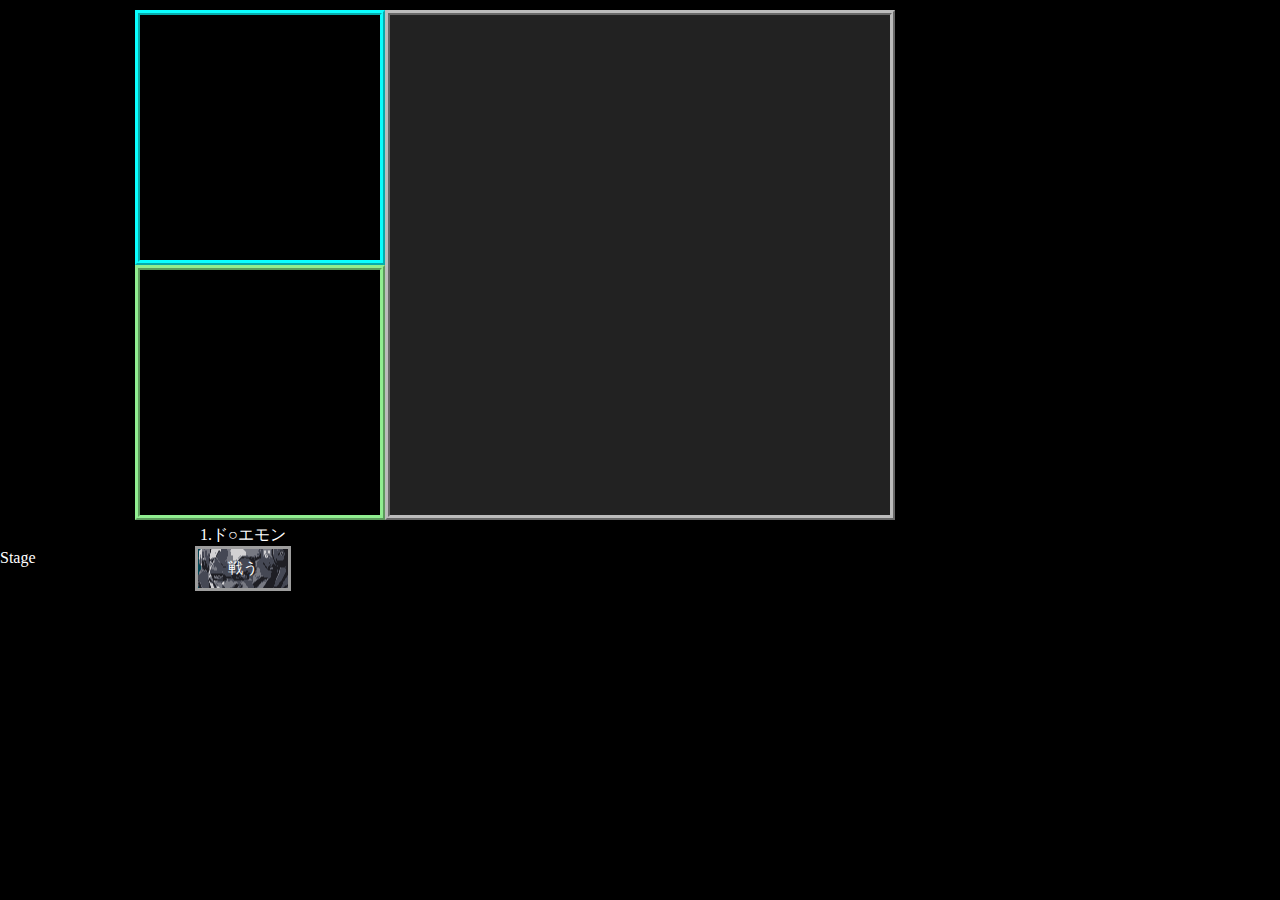
<file: kadai.html>
<!DOCTYPE html>
<html lang="en">

<head>
    <meta charset="UTF-8">
    <meta name="viewport" content="width=device-width, initial-scale=1.0">
    <link rel="stylesheet" href="style.css">

    <title>じゃんけん課題</title>
</head>

<body>
    <div class="gamePad">
        <div class="sideBarLeft">
            <div class="gameHelp">
                <div>じゃんけんに勝て！</div>
            </div>
            <div class="myInfo">
                <div class="howToWin"></div>
                <div class="result">
                    <div id="win"></div>
                    <div id="draw"></div>
                    <div id="lose"></div>
                    <div id="score"></div>
                </div>
            </div>
        </div>
        <div class="CenterCanvas">
            <canvas id="myCanvas" width="500" height="500"></canvas>
        </div>
        <div class="sideBarRight">
            <div class="enemyImage">
                <div>enemy</div>
            </div>
            <div class="enemyText">
                <div>・・・</div>
            </div>
        </div>
    </div>

    <div class="canvasBottom">
        <div class="stageSelect">
            <div>Stage</div>
            <div class="stages">
                <div class="stage1">
                    <p>1.ド○エモン</p>
                    <button id="stage1">戦う</button>
                </div>
                <div class="stage2">
                    <p>2.そんたくん</p>
                    <button id="stage2">戦う</button>
                </div>
                <div class="stage3">
                    <p>3.純粋な子供</p>
                    <button id="stage3">戦う</button>
                </div>
            </div>
        </div>
    </div>



    <!-- ここからスクリプト -->
    <script src="https://ajax.googleapis.com/ajax/libs/jquery/3.2.1/jquery.min.js"></script>
    <script>
        //キャンバス取得
        const canvas = $("#myCanvas")[0];
        const ctx = canvas.getContext("2d");

        //ボールの大きさ
        const ballRadius = 10;

        //キー入力の変化量
        let dx = 5;
        let dy = 5;

        //自分の情報
        const me = {
            img: new Image(),
            x: (canvas.width / 2) - 25,
            y: (canvas.height) - 100,
            size: 50,
            collision: 15,
            hand: 0,//0:gu, 1:cho, 2:par
        }
        me.img.src = "img/me.png"

        //手札選択画面
        let yourHand = 0; //1gu, 2cho, 3par
        let yourHandSelected = false;
        let gameReady = false;
        const areaReady = [canvas.width / 2, canvas.height / 2 - 50]

        //敵の手の設定
        const maxSpawn = 50;//手の最大出現数
        enemyHands = {
            handGu: new Image(),
            handCho: new Image(),
            handPar: new Image(),
            handToumei: new Image(),
            handNum: 20,
            handSpeed: 0.5,
            spawnHand: Array(maxSpawn),
        }
        enemyHands.handGu.src = "img/gu.png";
        enemyHands.handCho.src = "img/cho.png";
        enemyHands.handPar.src = "img/par.png";
        enemyHands.handToumei.src = "img/transparence.png";


        //キー入力の設定
        let keyRightPressed = false;
        let keyLeftPressed = false;
        let keyUpPressed = false;
        let keyDownPressed = false;

        document.addEventListener("keyup", keyUpHandler, false);
        document.addEventListener("keydown", keyDownHandler, false);

        //スコアの設定
        let scoreWinCount = 0;
        let scoreDrawCount = 0;
        let scoreLoseCount = 0;

        function displayScore() {
            $("#win").text("win" + scoreWinCount);
            $("#draw").text("draw" + scoreDrawCount);
            $("#lose").text("lose" + scoreLoseCount);

            $("#score").text("Score:" + (scoreWinCount - scoreLoseCount));

        }

        function initGame() {
            scoreWinCount = 0;
            scoreDrawCount = 0;
            scoreLoseCount = 0;
            yourHand = 0;
            yourHandSelected = false;
            gameReady = false;
            displayScore();
        }

        //キーを押したときの処理
        function keyDownHandler(e) {
            if (e.key === "Right" || e.key === "ArrowRight") {
                keyRightPressed = true;
            } else if (e.key === "Left" || e.key === "ArrowLeft") {
                keyLeftPressed = true;
            } else if (e.key === "Up" || e.key === "ArrowUp") {
                keyUpPressed = true;
            } else if (e.key === "Down" || e.key === "ArrowDown") {
                keyDownPressed = true;
            }
        }

        function keyUpHandler(e) {
            if (e.key === "Right" || e.key === "ArrowRight") {
                keyRightPressed = false;
            } else if (e.key === "Left" || e.key === "ArrowLeft") {
                keyLeftPressed = false;
            } else if (e.key === "Up" || e.key === "ArrowUp") {
                keyUpPressed = false;
            } else if (e.key === "Down" || e.key === "ArrowDown") {
                keyDownPressed = false;
            }
        }


        function keyMove() {
            if (keyRightPressed) {
                me.x += dx;
            } if (keyLeftPressed) {
                me.x -= dx;
            } if (keyUpPressed) {
                me.y -= dy;
            } if (keyDownPressed) {
                me.y += dy;
            }

            //囲いの当たり判定
            if (me.x + me.size > canvas.width) {//右
                me.x -= dx;
            } if (me.x < 0) {//左
                me.x += dx;
            } if (me.y + me.size < me.size) {//上
                me.y += dy;
            } if (me.y + me.size > canvas.height) {//下
                me.y -= dy;
            }
        }

        function drawMe() {//自分の位置を表示する。
            const marginHand = 25;
            const sizeHand = 25;

            //自キャラを表示
            ctx.drawImage(me.img, me.x, me.y);

            //自キャラの右下に自分の手アイコンを表示
            if (yourHand === 1) {
                ctx.drawImage(enemyHands.handGu, me.x + marginHand, me.y + marginHand, sizeHand, sizeHand);
            } else if (yourHand === 2) {
                ctx.drawImage(enemyHands.handCho, me.x + marginHand, me.y + marginHand, sizeHand, sizeHand);
            } else if (yourHand === 3) {
                ctx.drawImage(enemyHands.handPar, me.x + marginHand, me.y + marginHand, sizeHand, sizeHand);
            }
            //デバッグ用:現在位置表示
            // ctx.fillText(me.x + ", " + me.y, me.x, me.y);
        }

        function make_janken_hand() {//じゃんけんの手を生成する。
            // 1:gu
            // 2.cho
            // 3.par
            const min = 1;
            const max = 3;
            return Math.floor(Math.random() * (max - min + 1)) + min
        }

        function jankenJudge(me, enemy) {//じゃんけんの判定をする。
            // 1:gu
            // 2.cho
            // 3.par
            let judge = "結果";
            if (me === 1) {//gu
                if (enemy === 1) {
                    judge = "あいこ";
                } else if (enemy === 2) {
                    judge = "かち";
                } else {
                    judge = "まけ";
                }
            } else if (me === 2) {//choki
                if (enemy === 1) {
                    judge = "まけ";
                } else if (enemy === 2) {
                    judge = "あいこ";
                } else {
                    judge = "かち";
                }
            } else {//pa
                if (enemy === 1) {
                    judge = "かち";
                } else if (enemy === 2) {
                    judge = "まけ";
                } else {
                    judge = "あいこ";
                }
            }
            return judge;
        }

        //手の出現について初期化
        function initHandArray(handOjb) {
            for (let i = 0; i < maxSpawn; i++) {
                handOjb.spawnHand[i] = Array(4);//x,y,angle,speed,handKind
                handOjb.spawnHand[i][0] = 0; //x
                handOjb.spawnHand[i][1] = 0;//y
                handOjb.spawnHand[i][2] = 0;//angle
                handOjb.spawnHand[i][3] = 0;//speed
                handOjb.spawnHand[i][4] = 0;//handkind
            }
        }

        function initHandPoint() {//手の出現場所を決定する
            const min = 0;
            const max = canvas.width;//width ===height前提で書いてる
            let pointX = Math.floor(Math.random() * (max - min + 1)) + min;
            let pointY = Math.floor(Math.random() * (max - min + 1)) + min;

            //開始位置を画面外へおいやる
            if (pointX < canvas.width / 2) {
                pointX -= (canvas.width / 2) + me.size;
            } else {
                pointX += (canvas.width / 2) - me.size;
            }
            if (pointY < canvas.width / 2) {
                pointY -= (canvas.width / 2) + me.size;
            } else {
                pointY += (canvas.width / 2) - me.size;
            }
            return [pointX, pointY]
        }

        //すべての手の設定をする。
        function setEnemyHands(handObj) {
            //0:x
            //1:y
            //2:theta
            //3:speed
            //4:hand kind
            initHandArray(handObj);//一旦リセット

            let theta = 0;

            for (let i = 0; i < handObj.handNum; i++) {
                //x,y座標
                [handObj.spawnHand[i][0], handObj.spawnHand[i][1]] = initHandPoint();

                //角度
                theta = Math.atan2(handObj.spawnHand[i][1] - canvas.height / 2, handObj.spawnHand[i][0] - canvas.width / 2);//キャンバス中心への角度
                handObj.spawnHand[i][2] = theta + (Math.random() * Math.PI / 5);//キャンバス中心への角度に60°分の乱数を追加なるく中心に向かうように。

                //スピード
                handObj.spawnHand[i][3] = handObj.handSpeed;

                //手の種類(ぐーてょきぱー)
                handObj.spawnHand[i][4] = make_janken_hand();

            }
        }

        function drawEnemyHands(handObj) {
            for (let i = 0; i < handObj.handNum; i++) {
                //敵の手を動かす
                handObj.spawnHand[i][0] -= handObj.spawnHand[i][3] * Math.cos(handObj.spawnHand[i][2]); //  dx = r cos (theta)
                handObj.spawnHand[i][1] -= handObj.spawnHand[i][3] * Math.sin(handObj.spawnHand[i][2]); //  dy = r sin (theta)

                //敵の手を表示
                if (handObj.spawnHand[i][4] == 1) {
                    ctx.drawImage(handObj.handGu, handObj.spawnHand[i][0], handObj.spawnHand[i][1]);
                } else if (handObj.spawnHand[i][4] == 2) {
                    ctx.drawImage(handObj.handCho, handObj.spawnHand[i][0], handObj.spawnHand[i][1]);
                } else if (handObj.spawnHand[i][4] == 3) {
                    ctx.drawImage(handObj.handPar, handObj.spawnHand[i][0], handObj.spawnHand[i][1]);
                } else if (handObj.spawnHand[i][4] == 4) {
                    ctx.drawImage(handObj.handToumei, handObj.spawnHand[i][0], handObj.spawnHand[i][1]);
                }

                //デバッグ用:手の位置を表示
                // ctx.fillText(Math.floor(handObj.spawnHand[i][0]) + ", " + Math.floor(handObj.spawnHand[i][1]), handObj.spawnHand[i][0], handObj.spawnHand[i][1]);

                //デバッグ用:MEとの距離を表示
                // ctx.fillText(distance(me.x, me.y, handObj.spawnHand[i][0], handObj.spawnHand[i][1]), handObj.spawnHand[i][0], handObj.spawnHand[i][1] + 30);
            }
        }


        //手札選択画面
        function drawOnlyMe() {
            const areaGuX = (canvas.width / 4) - 25;
            const areaGuY = (canvas.height / 2) + 100;
            const areaChoX = (canvas.width * 2 / 4) - 25;
            const areaChoY = (canvas.height / 2) + 100;
            const areaParX = (canvas.width * 3 / 4) - 25;
            const areaParY = (canvas.height / 2) + 100;

            ctx.clearRect(0, 0, canvas.width, canvas.height);
            //自分を描画
            drawMe();

            //自分の手札を決定する。
            ctx.font = "20px serif";
            ctx.textAlign = "center";
            ctx.fillText("自分の手を決定しよう", canvas.width / 2, 80);

            ctx.drawImage(enemyHands.handGu, areaGuX, areaGuY);
            ctx.drawImage(enemyHands.handCho, areaChoX, areaChoY);
            ctx.drawImage(enemyHands.handPar, areaParX, (canvas.width / 2) + 100);

            if (distance(me.x, me.y, areaGuX, areaGuY) < 40) {
                yourHand = 1;
            } else if (distance(me.x, me.y, areaChoX, areaChoY) < 40) {
                yourHand = 2;
            } else if (distance(me.x, me.y, areaParX, areaParY) < 40) {
                yourHand = 3;
            }
            if (yourHand != 0) {
                yourHandSelected = true;
            }


            //開始合図の円
            ctx.beginPath();
            ctx.arc(areaReady[0], areaReady[1], 50, 0, Math.PI * 2, true);
            ctx.strokeStyle = 'deepskyblue';
            ctx.lineWidth = 5;
            ctx.stroke();

            ctx.textAlign = "center";
            ctx.fillText("開始", areaReady[0], areaReady[1]);
            if (yourHandSelected == true && distance(me.x, me.y, areaReady[0], areaReady[1]) < 40) {
                gameReady = true;
            }
            if (gameReady) {
                gameStart();
            }

            //meの移動
            keyMove();

        }

        //自分と相手の距離を計算する
        function distance(x1, y1, x2, y2) {
            return Math.floor(Math.sqrt(Math.pow(x2 - x1, 2) + Math.pow(y2 - y1, 2)));
        }

        //キャンバス描画
        function draw() {
            //キャンバスをクリア
            ctx.clearRect(0, 0, canvas.width, canvas.height);
            //自分を描画
            drawMe();

            //敵の手を描画
            drawEnemyHands(enemyHands);

            //meの移動:キー入力
            keyMove();

            //当たり判定
            for (let i = 0; i < enemyHands.handNum; i++) {

                //  MEとあたったら透明になる。
                if (distance(me.x, me.y, enemyHands.spawnHand[i][0], enemyHands.spawnHand[i][1]) < 40) {
                    if (enemyHands.spawnHand[i][4] != 4) {//画像がとうめいじゃなかったら、未判定であれば

                        //じゃんけんの判定 してスコアリング
                        if (jankenJudge(yourHand, enemyHands.spawnHand[i][4]) == "かち") {
                            scoreWinCount++;
                        } else if (jankenJudge(yourHand, enemyHands.spawnHand[i][4]) == "あいこ") {
                            scoreDrawCount++;
                        } else if (jankenJudge(yourHand, enemyHands.spawnHand[i][4]) == "まけ") {
                            scoreLoseCount++;
                        }
                        displayScore();

                        //あたったら透明にする
                        enemyHands.spawnHand[i][4] = 4;

                    }
                }
            }
        }


        //ステージ選択ボタンを押すと、敵を準備
        let onlyMeInterval;
        $("#stage1").on("click", function () {
            setEnemyHands(enemyHands);//敵の手の初期化
            initGame();//スコア初期化
            if (!onlyMeInterval) {
                onlyMeInterval = setInterval(drawOnlyMe, 10);//最初は自キャラだけ動かせる
            } else {
                clearInterval(onlyMeInterval);//自分だけ描画を止め
                onlyMeInterval = setInterval(drawOnlyMe, 10);
            }
        })

        let drawingInterval;
        function gameStart() {
            clearInterval(onlyMeInterval);//自分だけ描画を止め

            if (!drawingInterval) {
                clearInterval(onlyMeInterval);
                drawingInterval = setInterval(draw, 10);
            } else {
                clearInterval(drawingInterval);
                clearInterval(onlyMeInterval);
                drawingInterval = setInterval(draw, 10);
            }

        }
    </script>
</body>

</html>
</file>
<file: style.css>
* {
        padding: 0;
        margin: 0;
    }

    body {
        background-color: black;
    }

    /* キャンバス */
    #myCanvas {
        /* background: #fff; */
        background: #222;
        display: block;
        margin: 0px auto;
        border: rgb(188, 188, 188) 5px ridge;
    }

    .gamePad {
        display: flex;
        justify-content: center;
        margin-top: 10px;
    }

    .sideBarLeft,
    .sideBarRight {
        width: 20%;
        max-width: 250px;
        min-width: 140px;
        display: flex;
        flex-direction: column;
    }

    /* 両サイド */
    /* 左上 */
    .gameHelp {
        background-color: black;
        height: 50%;
        /* canvas.height/2 - (border*2) を設定する。*/
        max-height: 250px;

        display: flex;
        justify-content: space-evenly;
        align-items: center;
        flex-direction: column;
        border: rgb(10, 255, 255) 5px ridge;
    }


    .exp {
        text-align: left;
        color: white;
        width: 80%;
    }

    .howtoplay {
        color: orange;
        font-size: 20px;
        font-weight: bold;
    }

    /* 左下 */
    .myInfo {
        background-color: black;
        height: 50%;
        /* canvas.height/2 - (border*2) を設定する。*/
        max-height: 250px;

        display: flex;
        justify-content: center;
        align-items: center;
        flex-direction: column;

        color: white;
        border: lightgreen 5px ridge;
    }

    .myInfo>div {
        width: 80%;
    }

    #howToWin {
        font-weight: bold;
    }

    #score {
        font-weight: bold;
    }

    .result {
        font-size: 20px;
        margin-top: 10px;
    }

    #ifwin,
    #ifdraw,
    #iflose {
        color: red;
        font-weight: bold;

    }

    /* 右上 */
    #enemyImage {
        height: 50%;
        /* canvas.height/2 - (border*2) を設定する。*/
        max-height: 250px;
        border: rgb(10, 255, 255) 5px ridge;

        display: flex;
        align-items: flex-end;
    }

    #enemyImage img {
        width: 100%
    }

    /* 右下 */
    .enemyMessageArea {
        background-color: black;
        background-size: contain;
        background-repeat: no-repeat;
        background-position: center;
        height: 50%;
        /* canvas.height/2 - (border*2) を設定する。*/
        max-height: 250px;

        display: flex;
        justify-content: center;
        align-items: center;

        border: lightgreen 5px ridge;
    }

    .enemyMessageArea>div {
        color: white;
        width: 80%;
    }


    /* ステージセレクト */
    .stageSelect {
        width: 100%;
        display: flex;
        justify-content: space-between;
        align-items: center;
        color: white;
    }

    .stages {
        width: 100%;
        display: flex;
        justify-content: space-around;
        align-items: center;
    }

    .stages>div {
        width: 30%;
        display: flex;
        justify-content: center;
        align-items: center;
        flex-direction: column;

    }

    .canvasBottom {
        display: flex;
        justify-content: center;
        align-items: center;
        flex-direction: column;
        color: white;
        margin-top: 5px;

    }

    button {
        padding: 10px 30px;
        font-size: 15px;
        background-color: rgb(0, 67, 83);
        border: 3px rgb(157, 157, 157) solid;


    }

    #stage1 {
        background-image: url("./img/gorira.png");
        background-size: cover;
        background-position: center;
        color: white;
    }

    #stage1:hover {
        background-image: url("./img/gorira_oko.png");
        background-size: cover;
        background-position: center;
    }

    .stage2 {
        visibility: hidden;
    }

    #stage2 {
        color: red;
        font-weight: bold;
        background-image: url("./img/dora.png");
        background-size: cover;
        background-position: center;
    }

    #stage2:hover {
        color: white;
        background-image: url("./img/dora_oko.png");
        background-size: cover;
        background-position: center;
    }

    .stage3 {
        visibility: hidden;
    }

    #stage3 {
        color: white;
        background-image: url("./img/sen.png");
        background-size: cover;
        background-position: center;
    }

    #stage3:hover {
        background-image: url("./img/sen_oko.png");
        background-size: cover;
        background-position: center;
    }
</file>
